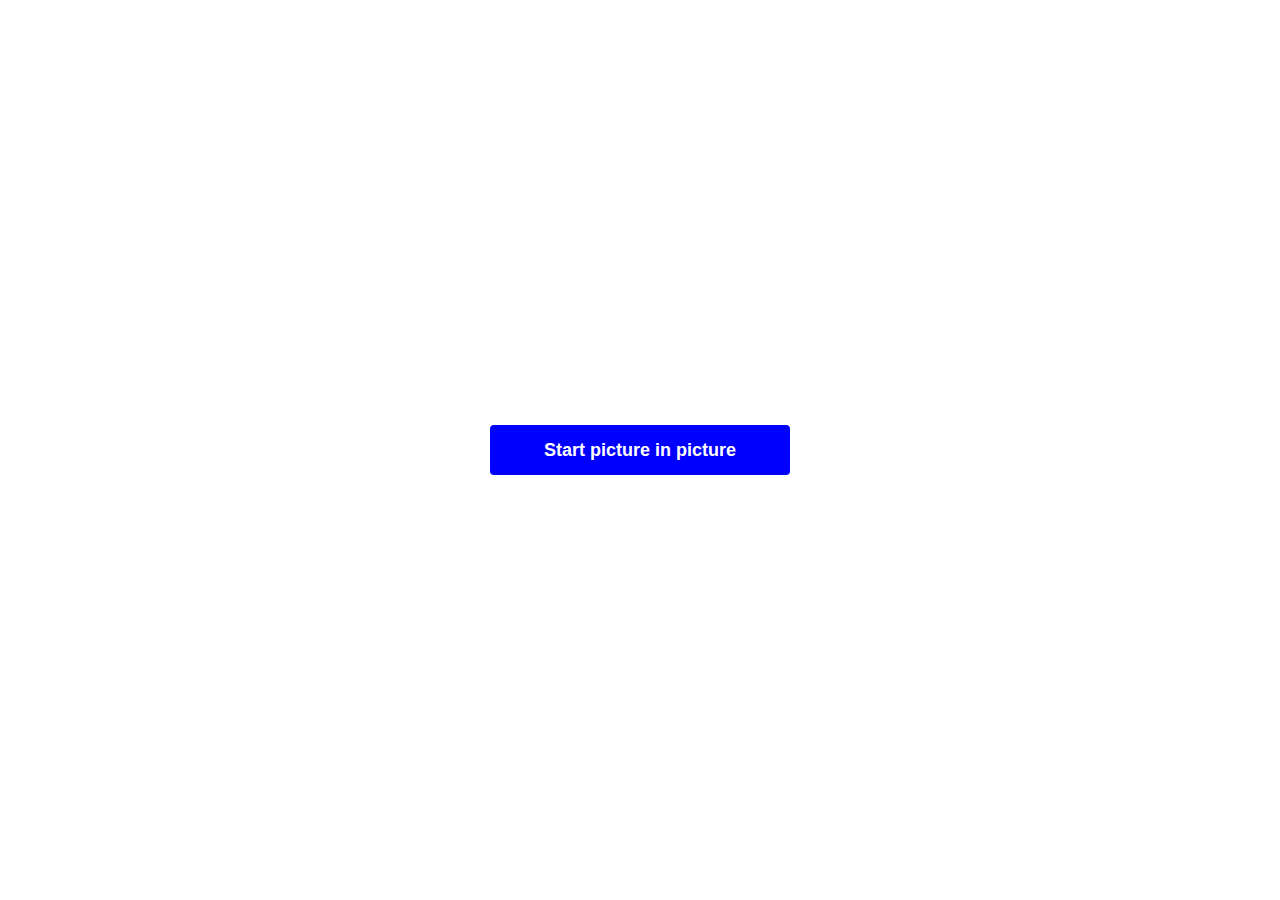
<file: Picture-in-Picture/index.html>
<!DOCTYPE html>
<html lang="en">
<head>
    <meta charset="UTF-8">
    <meta name="viewport" content="width=device-width, initial-scale=1.0">
    <title>Picture in Picture</title>
    <link rel="stylesheet" href="./index.css">
</head>
<body>
    <video id="video-element" controls height="200" width="300" hidden></video>
    <button id="enable-pip-btn">
        Start picture in picture
    </button>
    <script src="script.js"></script>
</body>
</html>
</file>
<file: Picture-in-Picture/index.css>
html{
   box-sizing: border-box;
}

body{
    margin: 0;
    display: flex;
    align-items: center;
    justify-content: center;
    height: 100vh;
}

#enable-pip-btn{
    height: 50px;
    width: 300px;
    background-color: blue;
    color: white;
    font-size: 18px;
    font-weight: bold;
    border: none;
    border-radius: 4px;
}

#enable-pip-btn:hover{
    cursor: pointer;
    color: blue;
    background-color: white;
    border: 1px solid blue;
}

#enable-pip-btn:active{
    cursor: pointer;
    color: white;
    background-color: blue;
}
</file>
